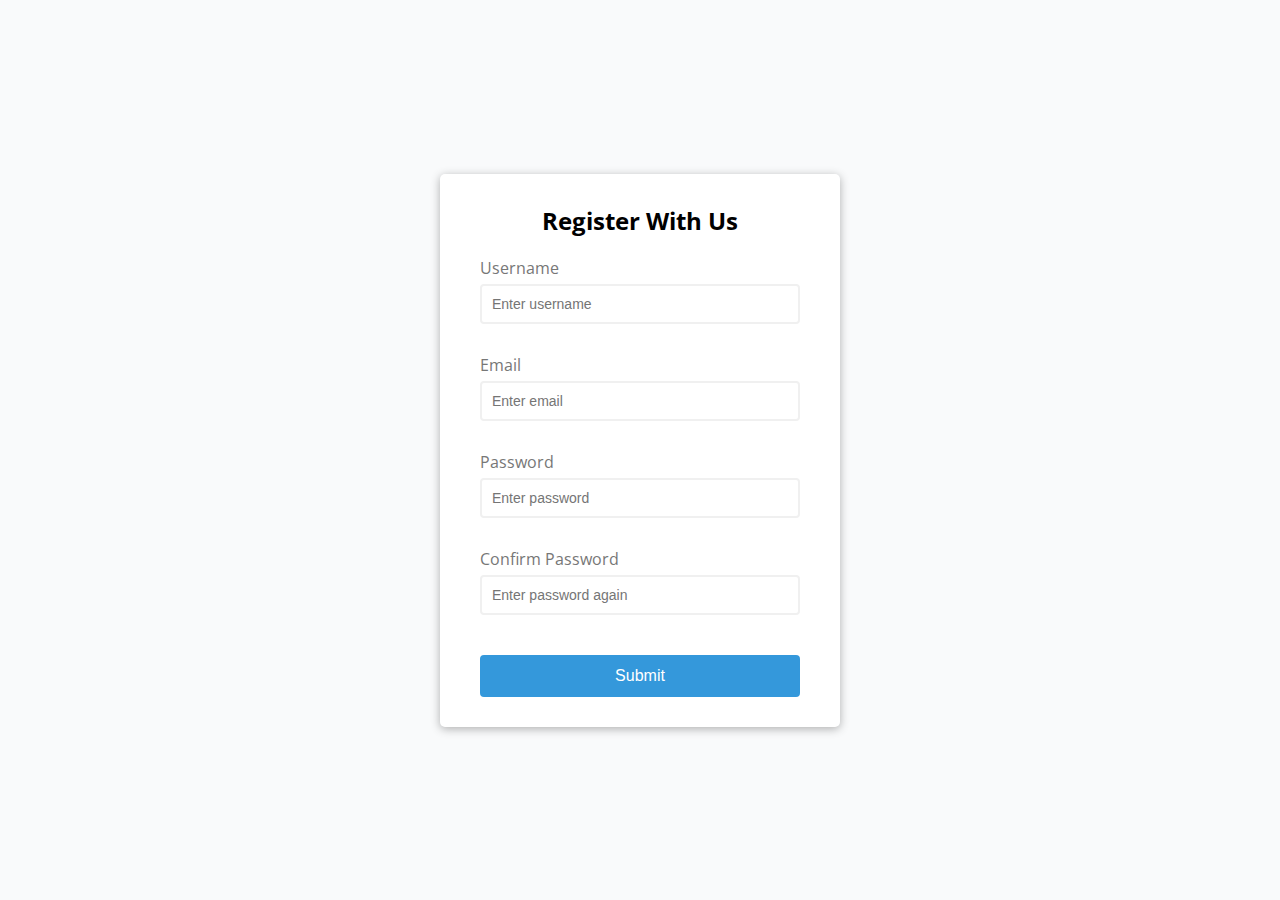
<file: Udemy/Vainilla/1.form-validator/index.html>
<!DOCTYPE html>
<html lang="en">
  <head>
    <meta charset="UTF-8" />
    <meta name="viewport" content="width=device-width, initial-scale=1.0" />
    <meta http-equiv="X-UA-Compatible" content="ie=edge" />
    <link rel="stylesheet" href="style.css" />
    <title>Form Validator</title>
  </head>
  <body>
    <div class="container">
      <form id="form" class="form">
        <h2>Register With Us</h2>

        <div class="form-control">
          <label for="username">Username</label>
          <input type="text" id="username" placeholder="Enter username" />
          <small>Error message</small>
        </div>

        <div class="form-control">
          <label for="email">Email</label>
          <input type="text" id="email" placeholder="Enter email" />
          <small>Error message</small>
        </div>

        <div class="form-control">
          <label for="password">Password</label>
          <input type="password" id="password" placeholder="Enter password" />
          <small>Error message</small>
        </div>

        <div class="form-control">
          <label for="password2">Confirm Password</label>
          <input type="password" id="password2" placeholder="Enter password again" />
          <small>Error message</small>
        </div>

        <button type="submit">Submit</button>
      </form>
    </div>

    <script src="script.js"></script>
  </body>
</html>
</file>
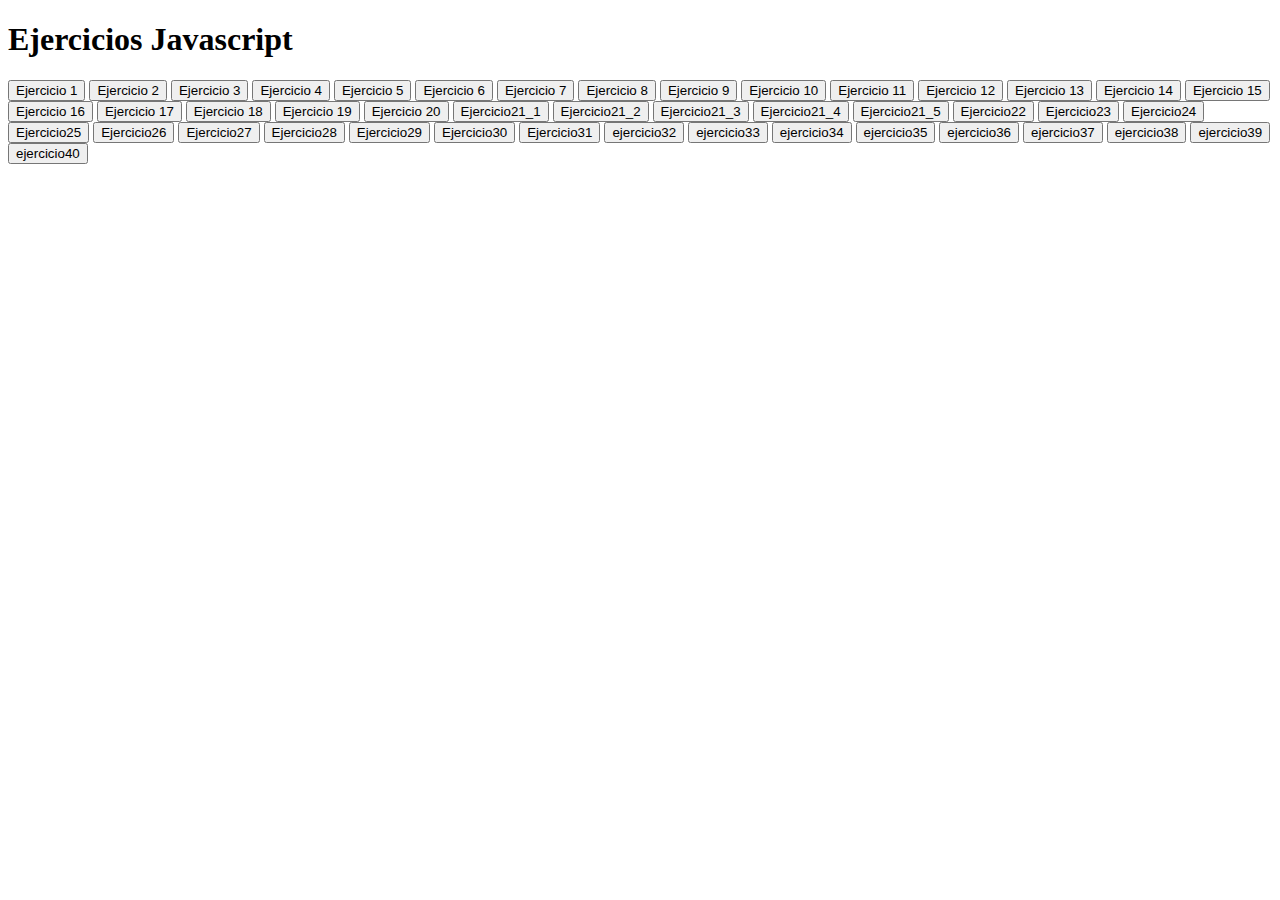
<file: Ejercicios/ejerciciosJavaScript.html>
<!DOCTYPE html>
<html lang="es">
  <head>
    <meta charset="UTF-8" />
    <meta name="viewport" content="width=device-width, initial-scale=1.0" />
    <script src="script.js"></script>
    <title>Ejercicios javascript</title>
  </head>
  <body>
    <h1>Ejercicios Javascript</h1>
    <button type="button" onclick="ejercicio1()">Ejercicio 1</button>
    <button type="button" onclick="ejercicio2()">Ejercicio 2</button>
    <button type="button" onclick="ejercicio3()">Ejercicio 3</button>
    <button type="button" onclick="ejercicio4()">Ejercicio 4</button>
    <button type="button" onclick="ejercicio5()">Ejercicio 5</button>
    <button type="button" onclick="ejercicio6()">Ejercicio 6</button>
    <button type="button" onclick="ejercicio7()">Ejercicio 7</button>
    <button type="button" onclick="ejercicio8()">Ejercicio 8</button>
    <button type="button" onclick="ejercicio9()">Ejercicio 9</button>
    <button type="button" onclick="ejercicio10()">Ejercicio 10</button>
    <button type="button" onclick="ejercicio11()">Ejercicio 11</button>
    <button type="button" onclick="ejercicio12()">Ejercicio 12</button>
    <button type="button" onclick="ejercicio13()">Ejercicio 13</button>
    <button type="button" onclick="ejercicio14()">Ejercicio 14</button>
    <button type="button" onclick="ejercicio15()">Ejercicio 15</button>
    <button type="button" onclick="ejercicio16()">Ejercicio 16</button>
    <button type="button" onclick="ejercicio17()">Ejercicio 17</button>
    <button type="button" onclick="ejercicio18()">Ejercicio 18</button>
    <button type="button" onclick="ejercicio19()">Ejercicio 19</button>
    <button type="button" onclick="ejercicio20()">Ejercicio 20</button>
    <button type="button" onclick="ejercicio21_1()">Ejercicio21_1</button>
    <button type="button" onclick="ejercicio21_2()">Ejercicio21_2</button>
    <button type="button" onclick="ejercicio21_3()">Ejercicio21_3</button>
    <button type="button" onclick="ejercicio21_4()">Ejercicio21_4</button>
    <button type="button" onclick="ejercicio21_5()">Ejercicio21_5</button>
    <button type="button" onclick="ejercicio22()">Ejercicio22</button>
    <button type="button" onclick="ejercicio23()">Ejercicio23</button>
    <button type="button" onclick="ejercicio24()">Ejercicio24</button>
    <button type="button" onclick="ejercicio25()">Ejercicio25</button>
    <button type="button" onclick="ejercicio26()">Ejercicio26</button>
    <button type="button" onclick="ejercicio27()">Ejercicio27</button>
    <button type="button" onclick="ejercicio28()">Ejercicio28</button>
    <button type="button" onclick="ejercicio29()">Ejercicio29</button>
    <button type="button" onclick="ejercicio30()">Ejercicio30</button>
    <button type="button" onclick="ejercicio31()">Ejercicio31</button>
    <button type="button" onclick="ejercicio32()">ejercicio32</button>
    <button type="button" onclick="ejercicio33()">ejercicio33</button>
    <button type="button" onclick="ejercicio34()">ejercicio34</button>
    <button type="button" onclick="ejercicio35()">ejercicio35</button>
    <button type="button" onclick="ejercicio35()">ejercicio36</button>
    <button type="button" onclick="ejercicio37()">ejercicio37</button>
    <button type="button" onclick="ejercicio38()">ejercicio38</button>
    <button type="button" onclick="ejercicio39()">ejercicio39</button>
    <button type="button" onclick="ejercicio40()">ejercicio40</button>
  </body>
</html>
</file>
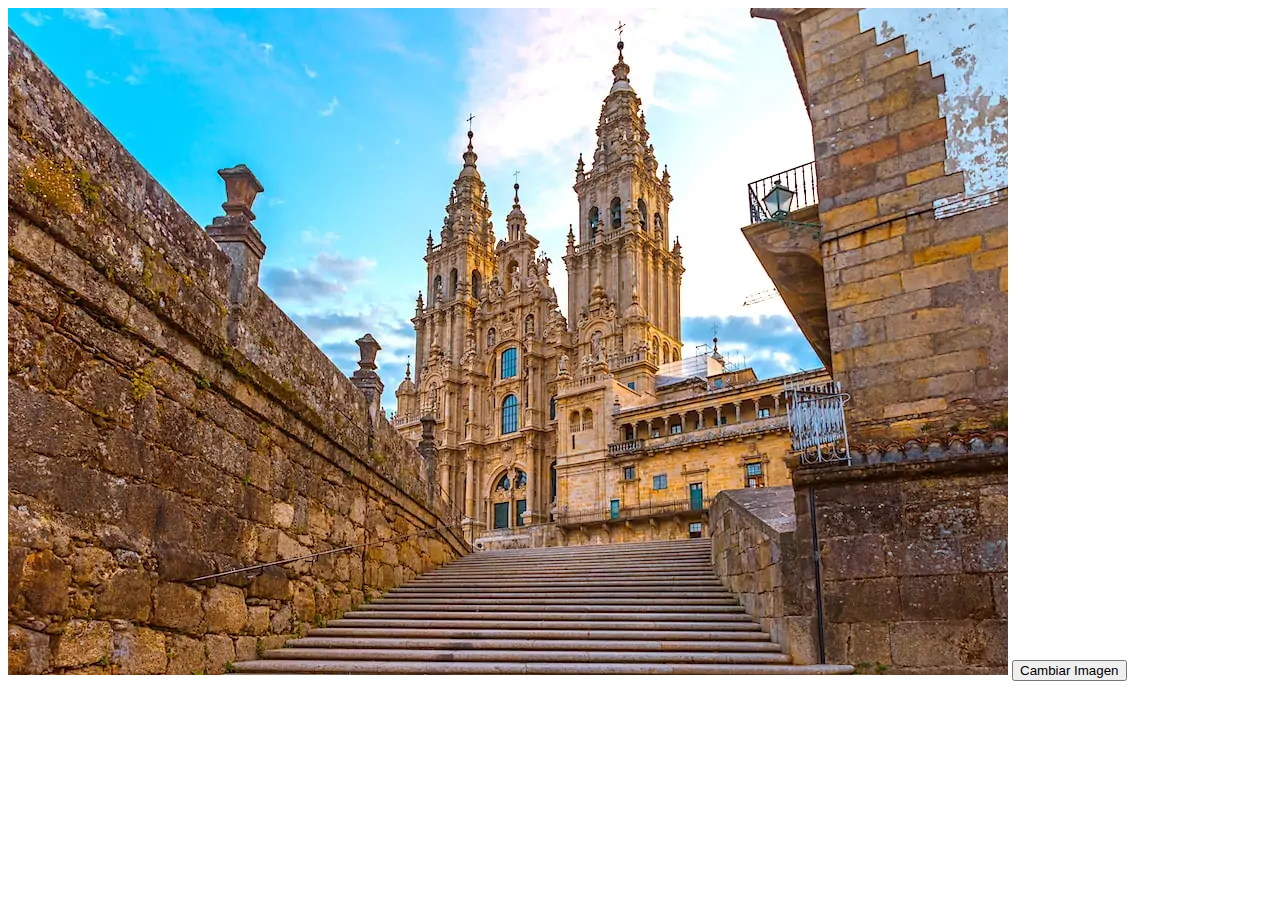
<file: 3ejercicios/Galeria/domimages-sinJS.html>
<!DOCTYPE html>
<html>
  <head>
    <title>Cambiar Imagen</title>
  </head>

  <body>
    <img id="miImagen" src="img1.jpg" alt="Imagen original" />
    <button onclick="cambiarImagen()">Cambiar Imagen</button>

    <script>
      function cambiarImagen() {
        const img = document.getElementById("miImagen");
        if (img.getAttribute("src") == "img1.jpg") {
          img.setAttribute("src", "img2.jpg");
        } else {
          img.setAttribute("src", "img1.jpg");
        }
      }
    </script>
  </body>
</html>
</file>
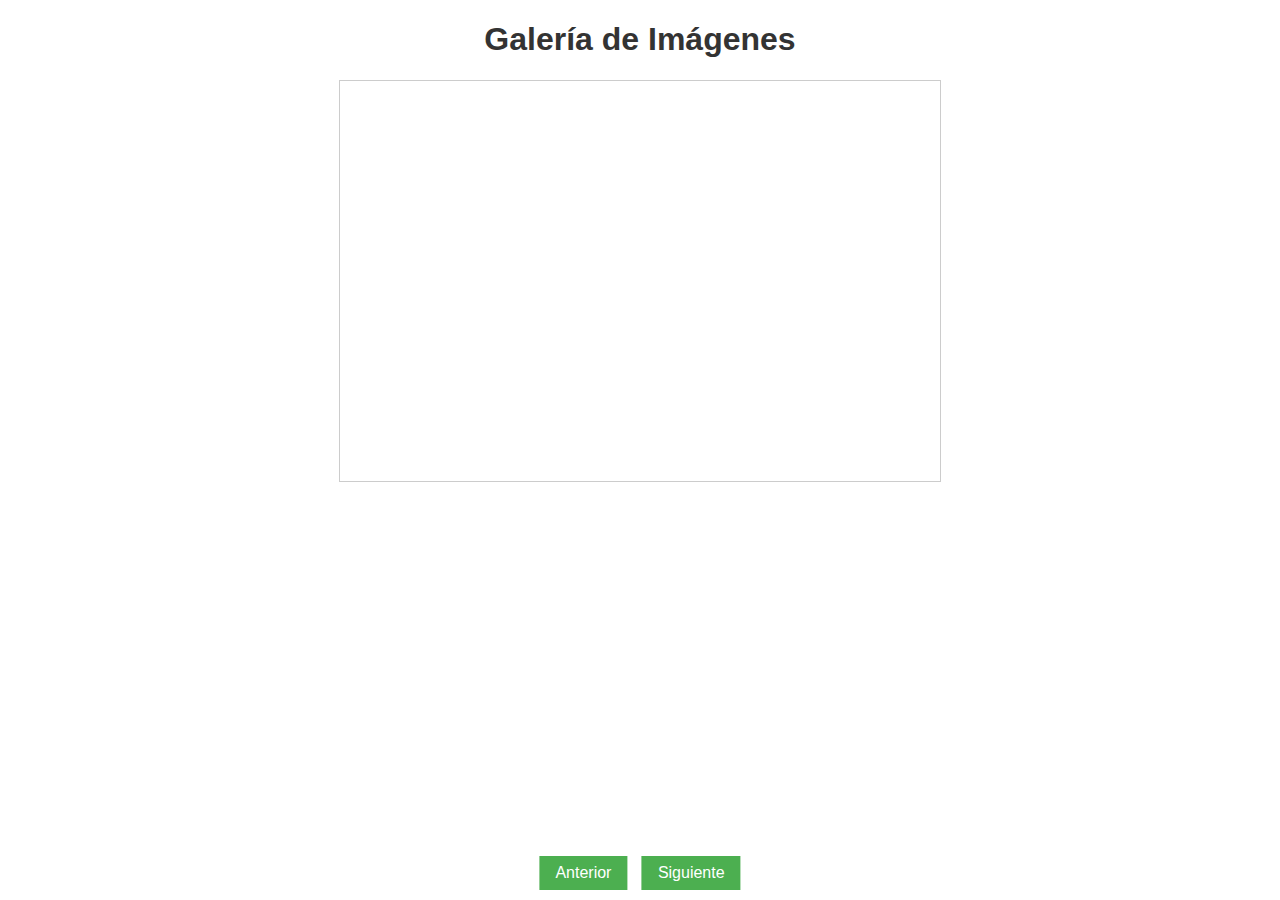
<file: 3ejercicios/Galeria/galerysinJS.html>
<!DOCTYPE html>
<html>

<head>
  <meta charset="utf8">
  <title>Galería de Imágenes</title>
  <style>
    body {
      font-family: Arial, sans-serif;
    }

    h1 {
      text-align: center;
      color: #333;
    }

    #galleryContainer {
      width: 600px;
      height: 400px;
      border: 1px solid #ccc;
      position: relative;
      overflow: hidden;
      margin: 0 auto;
    }

    .galleryImage {
      display: none;
      width: 100%;
      height: 100%;
      object-fit: cover;
    }

    .galleryControls {
      position: absolute;
      bottom: 10px;
      left: 50%;
      transform: translateX(-50%);
      text-align: center;
    }

    .galleryControls button {
      margin: 0 5px;
      padding: 8px 16px;
      font-size: 16px;
      background-color: #4CAF50;
      color: #fff;
      border: none;
      cursor: pointer;
      transition: background-color 0.3s ease;
    }

    .galleryControls button:hover {
      background-color: #45a049;
    }

  </style>
</head>

<body>
  <h1>Galería de Imágenes</h1>

  <div id="galleryContainer">
    <img class="galleryImage" src="img1.jpg" alt="Imagen 1">
    <img class="galleryImage" src="img2.jpg" alt="Imagen 2">
    <img class="galleryImage" src="img3.jpg" alt="Imagen 3">
  </div>

  <div class="galleryControls">
    <button id="prevButton" onClick="previous()">Anterior</button>
    <button id="nextButton" onClick="next()">Siguiente</button>
  </div>

  <script>
  </script>
</body>

</html>
</file>
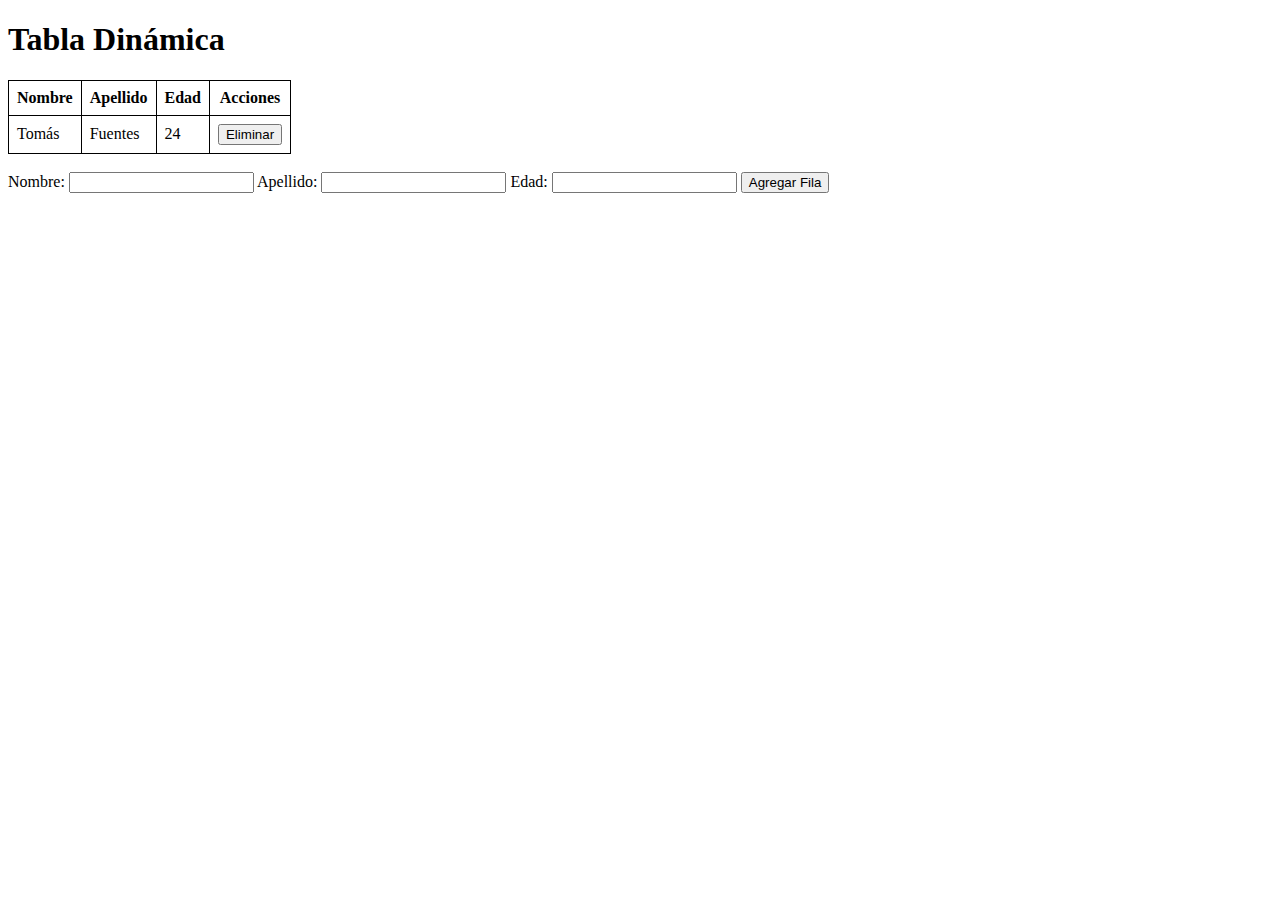
<file: 3ejercicios/Tablas/anadiryeliminartablasinJS.html>
<!DOCTYPE html>
<html>
  <head>
    <meta charset="utf-8" />
    <title>Tabla Dinámica</title>
    <style>
      table {
        border-collapse: collapse;
      }

      th,
      td {
        border: 1px solid black;
        padding: 8px;
      }
    </style>
  </head>

  <body>
    <h1>Tabla Dinámica</h1>

    <table id="miTabla">
      <thead>
        <tr>
          <th>Nombre</th>
          <th>Apellido</th>
          <th>Edad</th>
          <th>Acciones</th>
        </tr>
      </thead>
      <tbody>
        <tr>
          <td>Tomás</td>
          <td>Fuentes</td>
          <td>24</td>
          <td><button onclick="eliminarFila(this)">Eliminar</button></td>
        </tr>
      </tbody>
    </table>

    <br />

    <form id="formulario">
      <label for="nombre">Nombre:</label>
      <input type="text" id="nombre" />
      <label for="apellido">Apellido:</label>
      <input type="text" id="apellido" />
      <label for="edad">Edad:</label>
      <input type="number" id="edad" />
      <button type="button" onclick="agregarFila()">Agregar Fila</button>
    </form>

    <script>
      function agregarFila() {
        const nombre = document.getElementById("nombre").value;
        const apellido = document.getElementById("apellido").value;
        const edad = document.getElementById("edad").value;
        const tabla = document.getElementById("miTabla");
        
        
        const botonEliminar = document.createElement("button");
        botonEliminar.textContent = "Eliminar";
        botonEliminar.onclick = function () {
          eliminarFila(this);
        };

        if (nombre != "" && apellido != "") {
          const columnaNombre = document.createElement("td");
          const columnaApellido = document.createElement("td");
          const columnaEdad = document.createElement("td");
          const columnaBoton = document.createElement("td");
          const nuevaFila = document.createElement("tr");

          columnaNombre.textContent = nombre;
          columnaApellido.textContent = apellido;
          columnaEdad.textContent = edad;


          columnaBoton.appendChild(botonEliminar);
          nuevaFila.appendChild(columnaNombre);
          nuevaFila.appendChild(columnaApellido);
          nuevaFila.appendChild(columnaEdad);
          nuevaFila.appendChild(columnaBoton);

          tabla.appendChild(nuevaFila);

          document.getElementById("nombre").value = "";
          document.getElementById("apellido").value = "";
        }
      }

      function eliminarFila(botonEliminar) {
        const fila = botonEliminar.parentNode.parentNode;
        const tbody = fila.parentNode;
        tbody.removeChild(fila);
      }
    </script>
  </body>
</html>
</file>
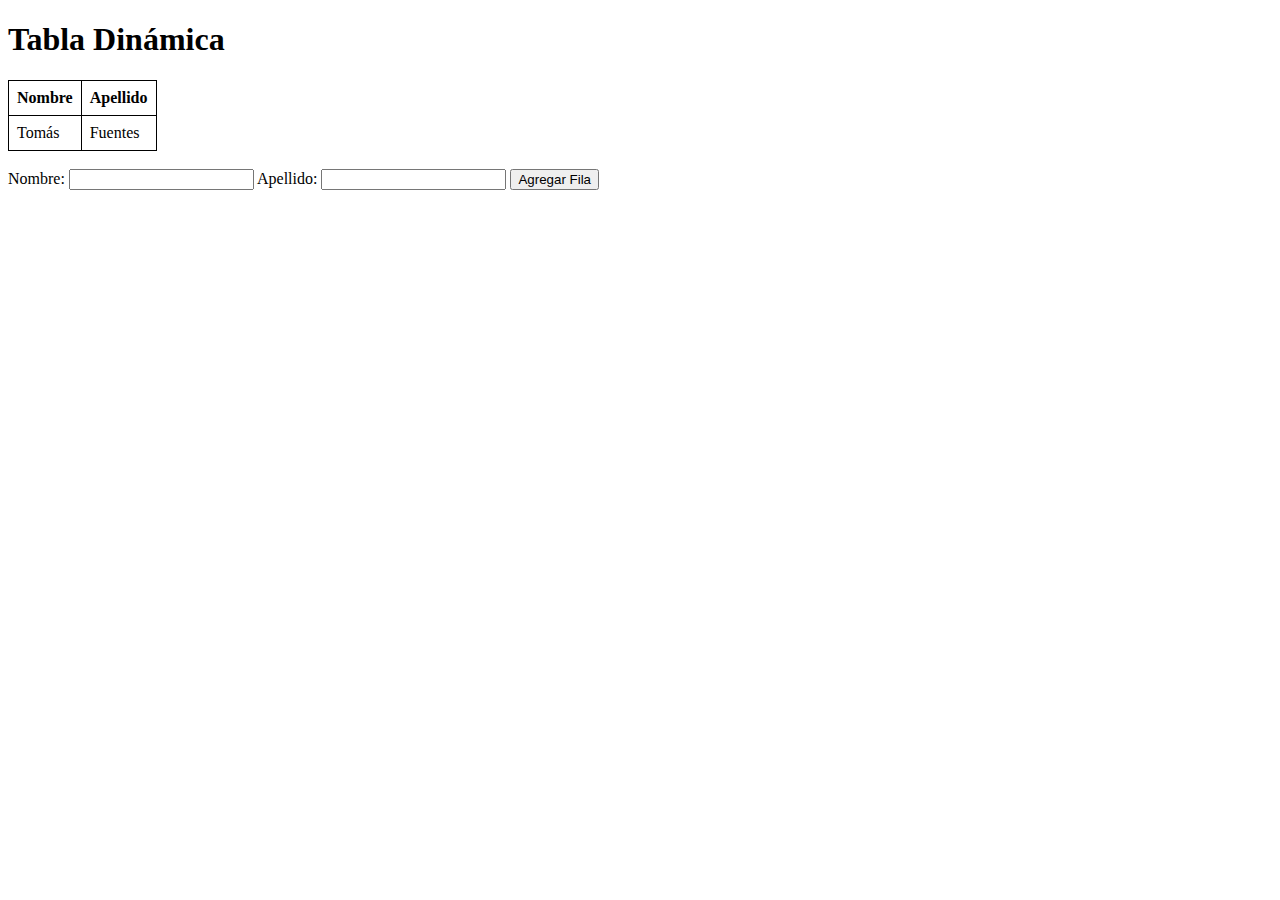
<file: 3ejercicios/Tablas/tabla-sinJS.html>
<!DOCTYPE html>
<html>
  <head>
    <meta charset="utf-8" />
    <title>Tabla Dinámica</title>
    <style>
      table {
        border-collapse: collapse;
      }

      th,
      td {
        border: 1px solid black;
        padding: 8px;
      }
    </style>
  </head>

  <body>
    <h1>Tabla Dinámica</h1>

    <table id="miTabla">
      <thead>
        <tr>
          <th>Nombre</th>
          <th>Apellido</th>
        </tr>
      </thead>
      <tbody>
        <tr>
          <td>Tomás</td>
          <td>Fuentes</td>
        </tr>
      </tbody>
    </table>

    <br />

    <form id="formulario">
      <label for="nombre">Nombre:</label>
      <input type="text" id="nombre" />
      <label for="apellido">Apellido:</label>
      <input type="text" id="apellido" />
      <button type="button" onclick="agregarFila()">Agregar Fila</button>
    </form>

    <script>
      function agregarFila() {
        const nombre = document.getElementById("nombre").value;
        const apellido = document.getElementById("apellido").value;
        const tabla = document.getElementById("miTabla");

        if (nombre != "" && apellido != "") {
          const columnaNombre = document.createElement("td");
          const columnaApellido = document.createElement("td");
          const nuevaFila = document.createElement("tr");

          columnaNombre.textContent = nombre;
          columnaApellido.textContent = apellido;

          nuevaFila.appendChild(columnaNombre);
          nuevaFila.appendChild(columnaApellido);
          tabla.appendChild(nuevaFila);

          document.getElementById("nombre").value = "";
          document.getElementById("apellido").value = "";
        }
      }
    </script>
  </body>
</html>
</file>
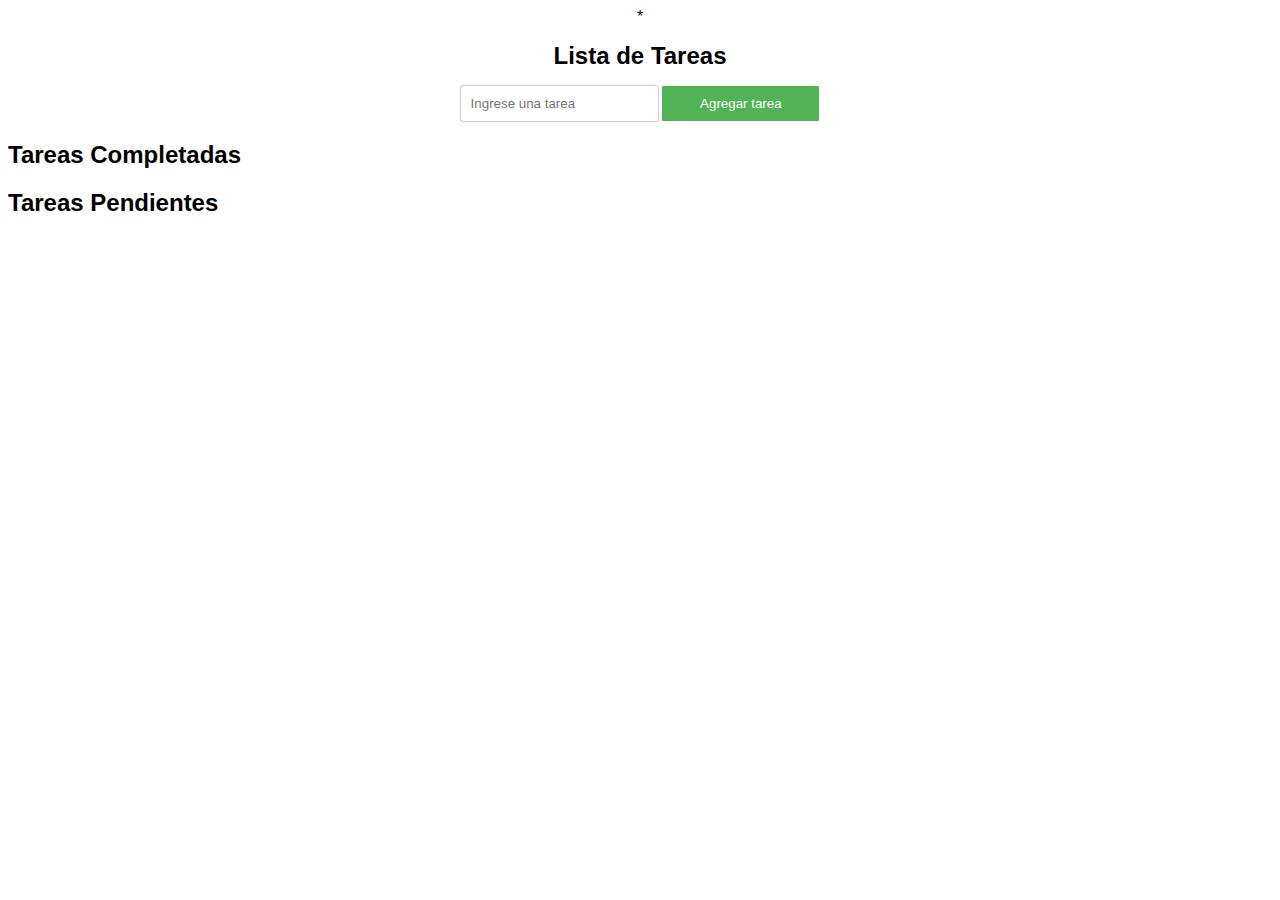
<file: 3ejercicios/Tareas/crearyeliminartareas-checked-sinJS.html>
*<!DOCTYPE html>
<html>

<head>
  <meta charset="utf8">
  <title>Lista de Tareas</title>
<link rel="stylesheet" href="style.css">
</head>

<body>
  <h1>Lista de Tareas</h1>

  <div id="formulario">
    <input type="text" id="tarea" placeholder="Ingrese una tarea">
    <button onclick="agregarTarea()">Agregar tarea</button>
  </div>

  <div id="tareas-completadas">
    <h2>Tareas Completadas</h2>
    <ul id="lista-completadas">
    </ul>
  </div>

  <div id="tareas-pendientes">
    <h2>Tareas Pendientes</h2>
    <ul id="lista-pendientes">
    </ul>
  </div>

  <script src="script.js"></script>
</body>

</html>
</file>
<file: Udemy/Vainilla/1.form-validator/style.css>
@import url('https://fonts.googleapis.com/css?family=Open+Sans&display=swap');

:root {
  --success-color: #2ecc71;
  --error-color: #e74c3c;
}

* {
  box-sizing: border-box;
}

body {
  background-color: #f9fafb;
  font-family: 'Open Sans', sans-serif;
  display: flex;
  align-items: center;
  justify-content: center;
  min-height: 100vh;
  margin: 0;
}

.container {
  background-color: #fff;
  border-radius: 5px;
  box-shadow: 0 2px 10px rgba(0, 0, 0, 0.3);
  width: 400px;
}

h2 {
  text-align: center;
  margin: 0 0 20px;
}

.form {
  padding: 30px 40px;
}

.form-control {
  margin-bottom: 10px;
  padding-bottom: 20px;
  position: relative;
}

.form-control label {
  color: #777;
  display: block;
  margin-bottom: 5px;
}

.form-control input {
  border: 2px solid #f0f0f0;
  border-radius: 4px;
  display: block;
  width: 100%;
  padding: 10px;
  font-size: 14px;
}

.form-control input:focus {
  outline: 0;
  border-color: #777;
}

.form-control.success input {
  border-color: var(--success-color);
}

.form-control.error input {
  border-color: var(--error-color);
}

.form-control small {
  color: var(--error-color);
  position: absolute;
  bottom: 0;
  left: 0;
  visibility: hidden;
}

.form-control.error small {
  visibility: visible;
}

.form button {
  cursor: pointer;
  background-color: #3498db;
  border: 2px solid #3498db;
  border-radius: 4px;
  color: #fff;
  display: block;
  font-size: 16px;
  padding: 10px;
  margin-top: 20px;
  width: 100%;
}
</file>
<file: 3ejercicios/Tareas/style.css>
body {
  text-align: center;
  font-family: Arial, Helvetica, sans-serif;
}

h1 {
  font-size: 150%;
}

#tarea { padding: 0.2%;
border:none;
box-shadow: 0 0 2px rgba(0, 0, 0, 0.703);
border-radius: 2px;
padding: 0.8%
}

#formulario button{
  background-color: #52b356;
  border: none;
  color: #FFF;
  padding:  0.8%  3%;
  border-radius: 1px;
  cursor :pointer;

}

h2, ul {
  text-align: left;


}



li {
  list-style-type: none;
  margin-left: 0;
  padding: 0.3% 2%;

  
}


#lista-completadas li {
  text-decoration: line-through ;
  color: #41414165;

}
#lista-completadas .eliminar {
  text-decoration: line-through ;
  
}






button.eliminar {
  background-color: #ff0000;
  color: #fff;
  padding: 0.5%;
  border: none;
  margin-left: 10px;
}
</file>
